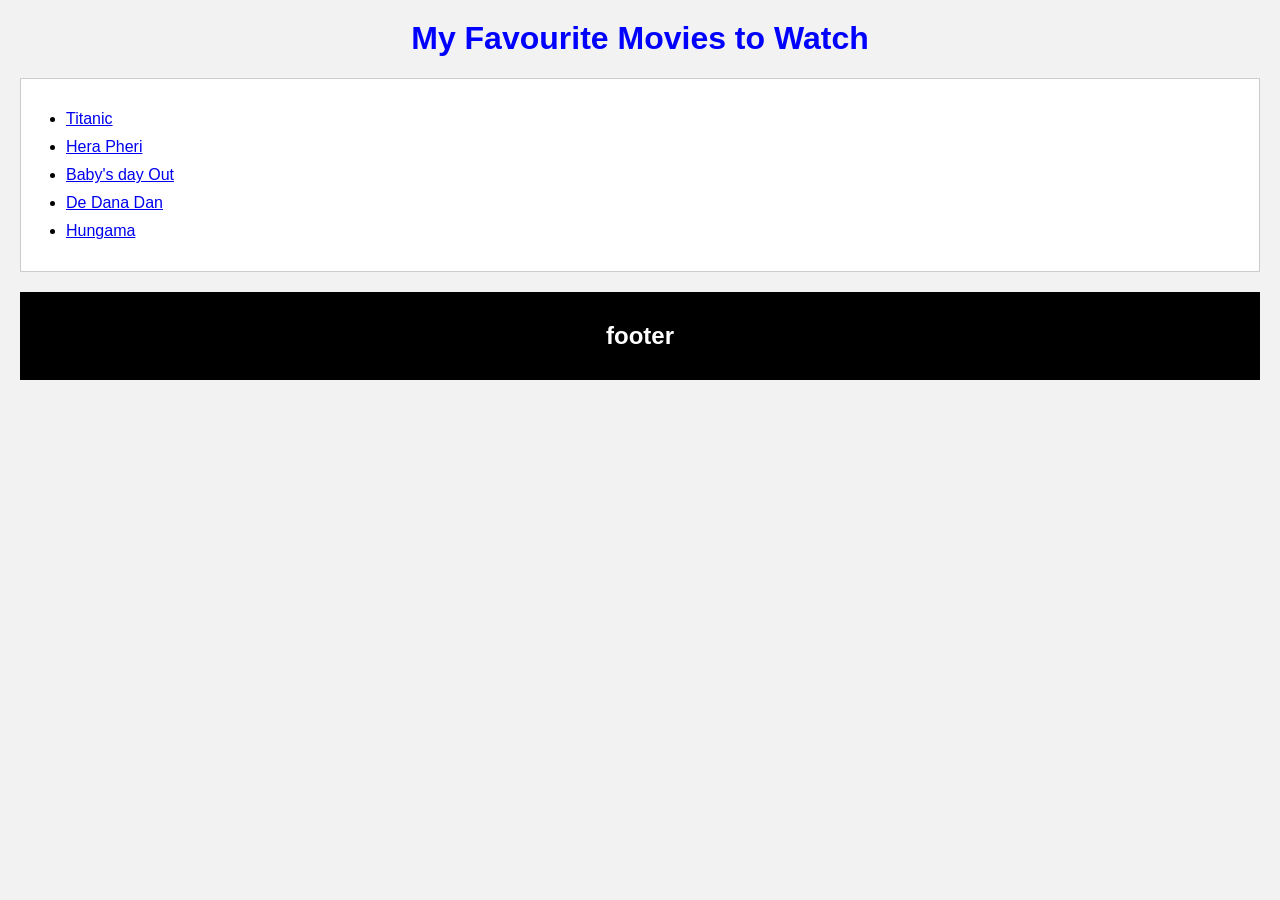
<file: index.html>
<html lang="en">
<head>
    <meta charset="UTF-8">
    <meta name="viewport" content="width=device-width, initial-scale=1.0">
    <link rel=" stylesheet" href="style.css">
    <title>Document</title>
</head>
<body>
    <h1 id="heading">My Favourite Movies to Watch</h1>
    <div>
        <ul id="list">
            <li class="items">
                <a>Titanic</a>
            </li>
            <li class="items">
                <a>Hera Pheri</a>
            </li>
            <li class="items">
                <a>Baby's day Out</a>
            </li>
            <li class="items">
                <a>De Dana Dan</a>
            </li>
            <li class="items">
                <a>Hungama</a>
            </li>
        </ul>
    </div>
    <footer>
        <h2>footer</h2>
    </footer>
</body>
<script src="app.js"></script>
</html>
</file>
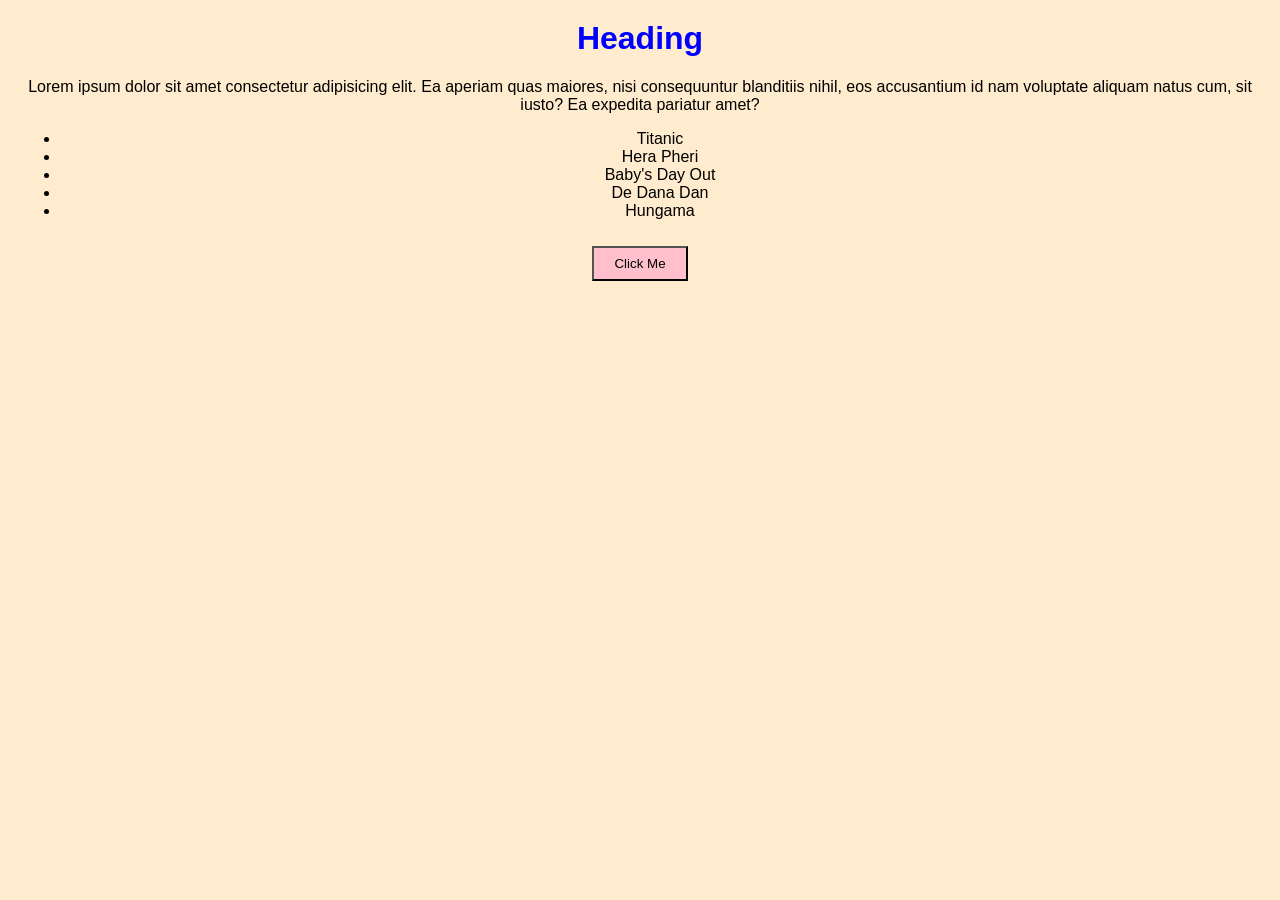
<file: DOM_2/index.html>
<html lang="en">
<head>
    <meta charset="UTF-8">
    <meta name="viewport" content="width=<device-width>, initial-scale=1.0">
    <link id="css" rel="stylesheet" href="style.css"> 
    <title>Document</title>
</head>
<body>
    <h1 id="heading">Heading</h1>
    <div>
        <p id="para">Lorem ipsum dolor sit amet consectetur adipisicing elit. Ea aperiam quas maiores, nisi consequuntur blanditiis nihil, eos accusantium id nam voluptate aliquam natus cum, sit iusto? Ea expedita pariatur amet?</p>
    </div>
    <div>
        <ul id="list">
            <li class="items">
                <a>Titanic</a>
            </li>
            <li class="items">
                <a>Hera Pheri</a>
            </li>
            <li class="items">
                <a>Baby's Day Out</a>
            </li>
            <li class="items">
                <a>De Dana Dan</a>
            </li>
            <li class="items">
                <a>Hungama</a>
            </li>
        </ul>
    </div>
    <div>
        <button id="btn">
            Click Me
        </button>
    </div>
</body>
<script src="app.js"></script>
</html>
</file>
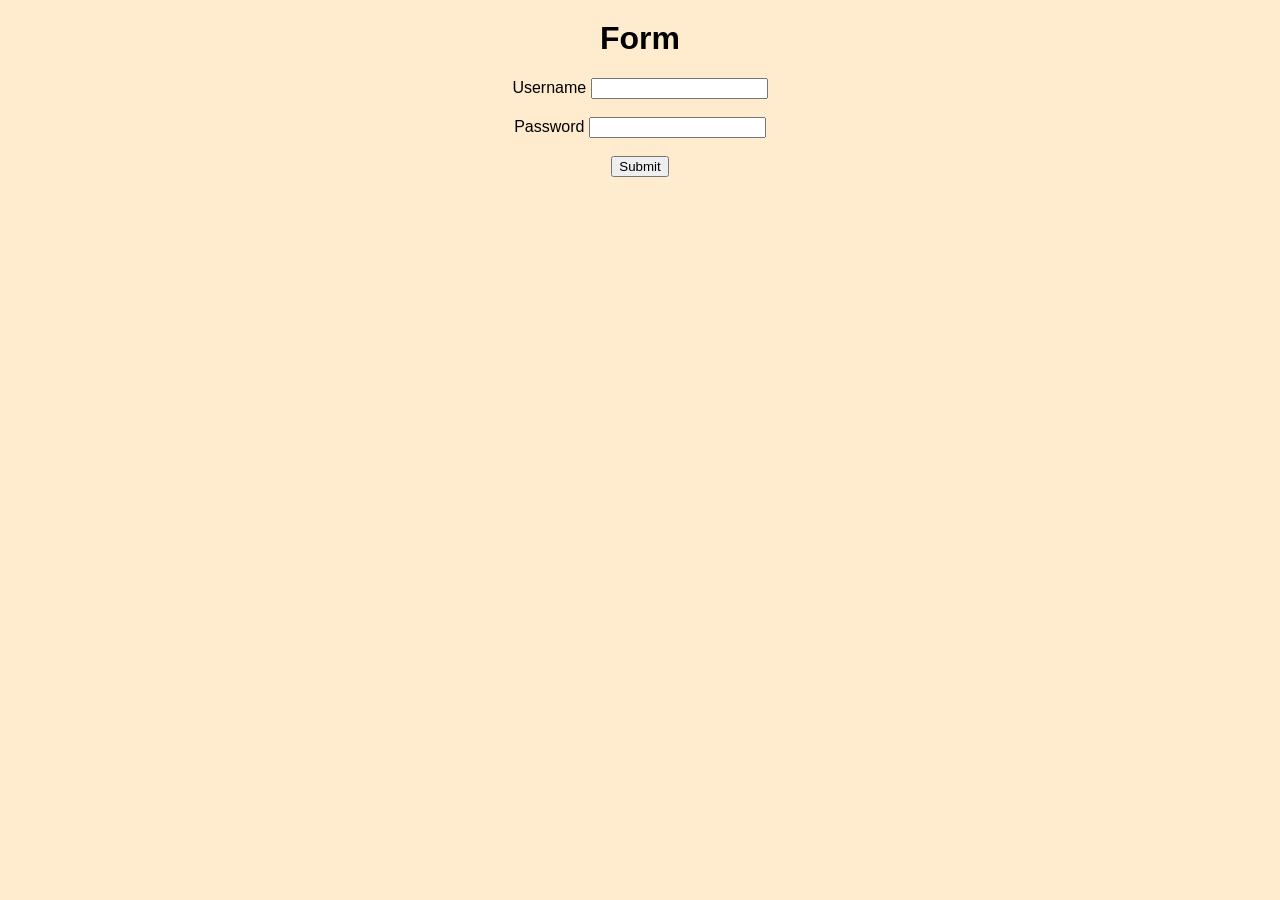
<file: DOM_3/index.html>
<html lang="en">
<head>
    <meta charset="UTF-8">
    <meta name="viewport" content="width=device-width, initial-scale=1.0">
    <title>Form</title>
    <link rel="stylesheet" href="style.css">
</head>
<body>
    <div>
        <h1>Form</h1>
    </div>
    <div>
        <form id="form" action="" method="get">
            <span>Username </span><input id="username" type="text" name="username">
            <br>
            <br>
            <span>Password </span><input id="password" type="password" name="password">
            <br>
            <br>
            <input type="submit">
        </form>
    </div>
</body>
<script src="index.js"></script>
</html>
</file>
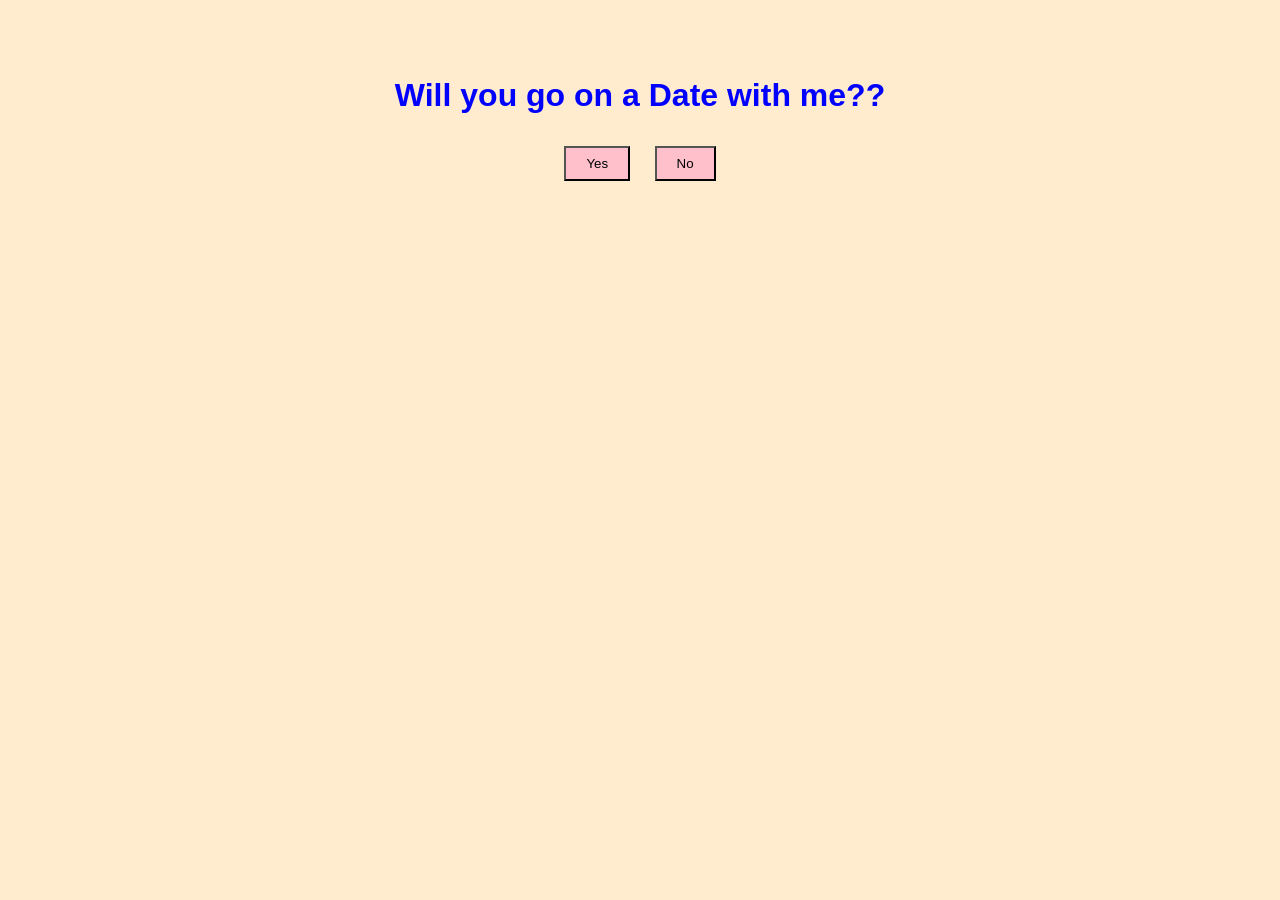
<file: DOM_2/test.html>
<html lang="en">
<head>
    <meta charset="UTF-8">
    <meta name="viewport" content="width=device-width, initial-scale=1.0">
    <title>Document</title>
    <link rel="stylesheet" href="style.css">
</head>
<body>
    <br>
    <br>
    <h1>Will you go on a Date with me??</h1>
    <div>
        <button id="yes">Yes</button>
        <button id="no">No</button>
    </div>
</body>
<script src="test.js"></script>
</html>
</file>
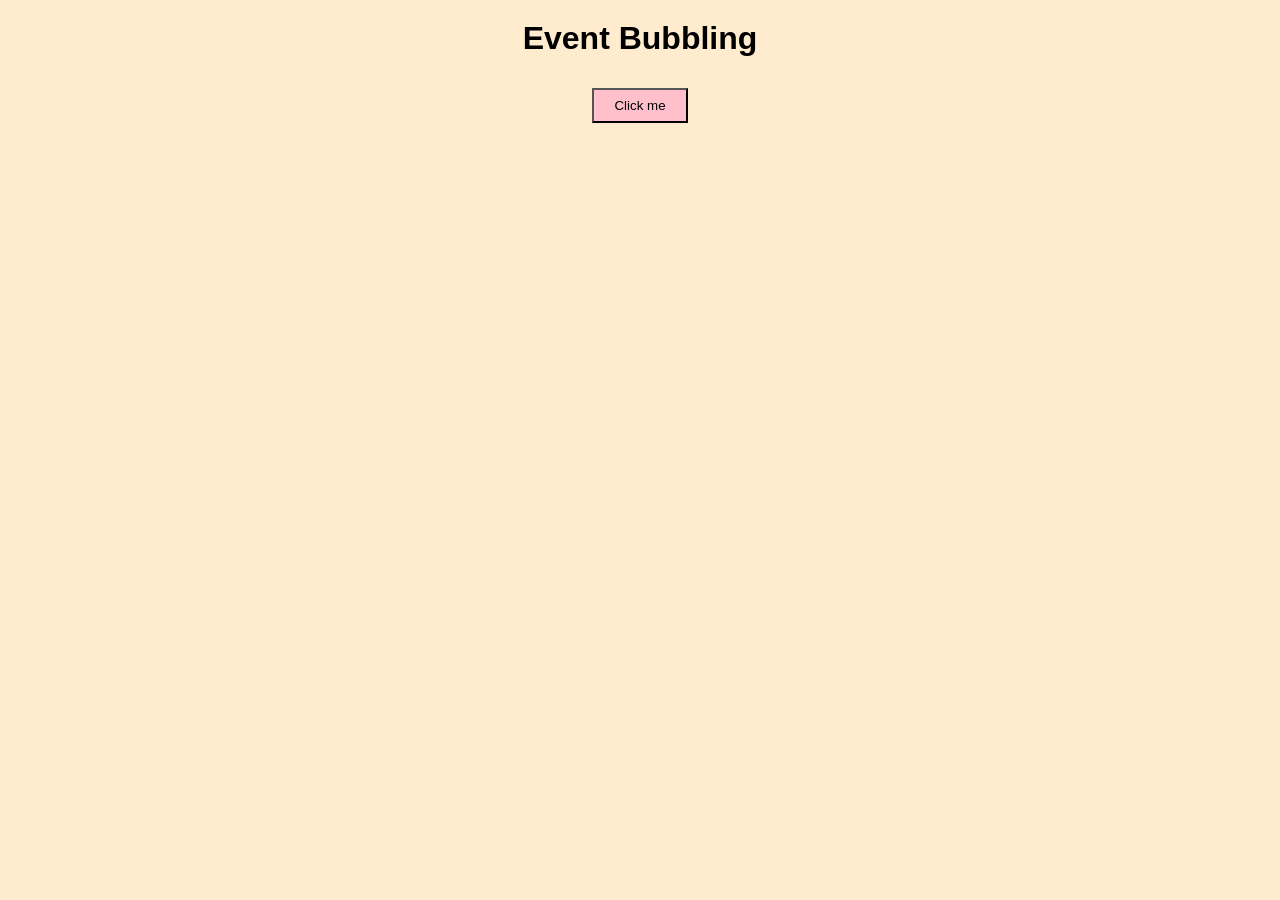
<file: DOM_3/eventBubbling.html>
<html lang="en">
<head>
    <meta charset="UTF-8">
    <meta name="viewport" content="width=device-width, initial-scale=1.0">
    <title>Event Bubbling</title>
    <link rel="stylesheet" href="style.css">
</head>
<body id="body">
    <div id="outerDiv">
        <div id="innerDiv">
            <h1>Event Bubbling</h1>
            <button id="btn">Click me</button>
        </div>
    </div>
</body>
<script src="index2.js"></script>
</html>
</file>
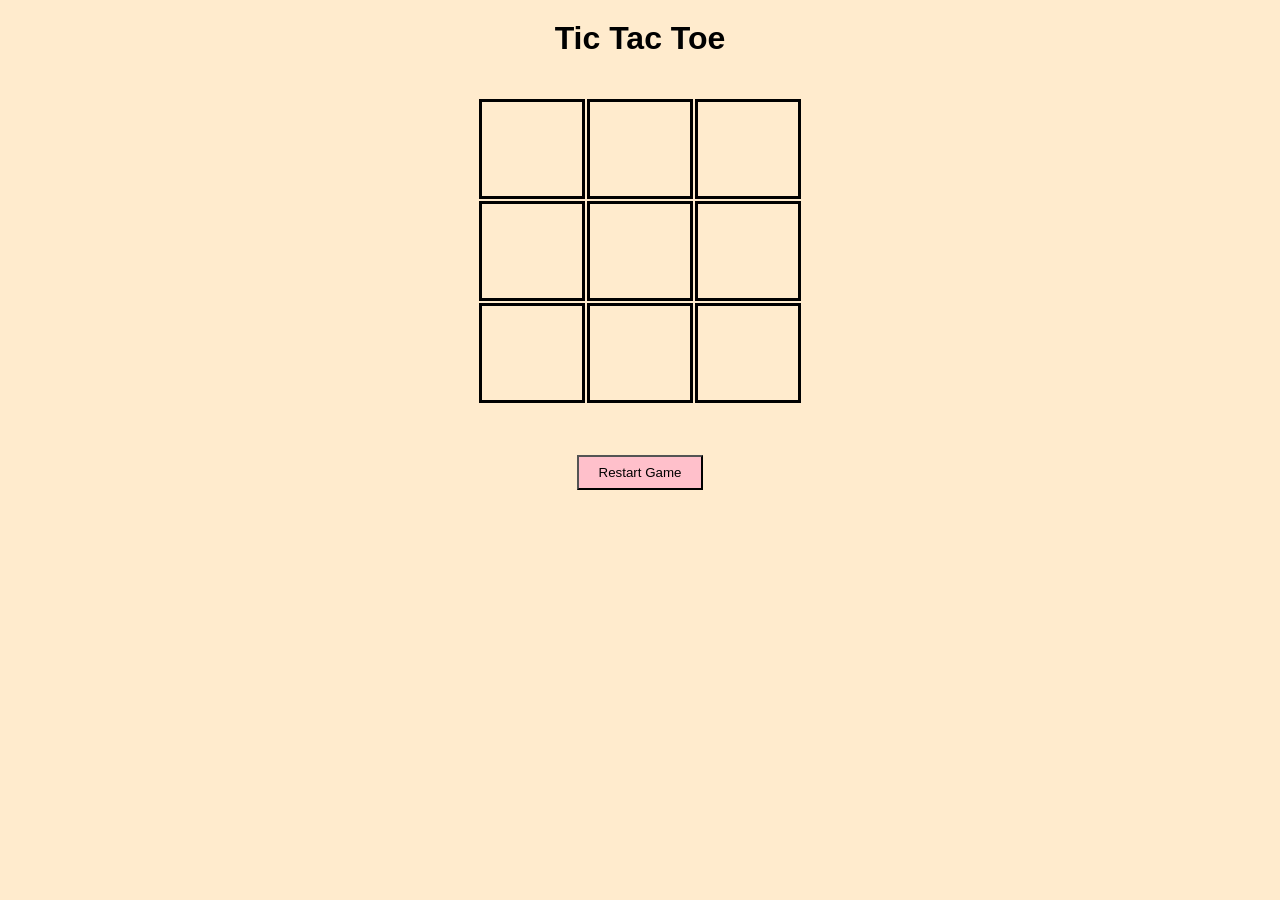
<file: DOM_3/tictac.html>
<html lang="en">
<head>
    <meta charset="UTF-8">
    <meta name="viewport" content="width=device-width, initial-scale=1.0">
    <title>Tic Tac Toe</title>
    <link rel="stylesheet" href="style.css">
</head>
<body>
    <div id="heading">
        <h1> Tic Tac Toe</h1>
    </div>

    <div id="container">
        <table id="grid">
            <tr>
                <td index="0"></td>
                <td index="1"></td>
                <td index="2"></td>
            </tr>
            <tr>
                <td index="3"></td>
                <td index="4"></td>
                <td index="5"></td>
            </tr>
            <tr>
                <td index="6"></td>
                <td index="7"></td>
                <td index="8"></td>
            </tr>
        </table>
    </div>
    <div id="winner"></div>
    <div id="restart">
        <button id="btn">Restart Game</button>
    </div>
</body>
<script src="tictac.js"></script>
</html>
</file>
<file: style.css>
body {
    font-family: Arial, sans-serif;
    margin: 20px;
    background-color: #f2f2f2;
}

h1 {
    color: blue;
    text-align: center;
}

div {
    background-color: white;
    padding: 15px;
    margin: 15px 0;
    border: 1px solid #ccc;
}

ul {
    padding-left: 30px;
}

li {
    margin: 10px 0;
}

footer {
    background-color: black;
    color: white;
    text-align: center;
    padding: 10px;
    margin-top: 20px;
}
</file>
<file: DOM_2/style.css>
body {
    font-family: Arial, sans-serif;
    margin: 20px;
    background-color: blanchedalmond;
}

h1 {
    color: blue;
    text-align: center;
}

button {
    padding: 8px 20px;
    margin: 10px;
    cursor: pointer;
    background-color: pink;
}

div {
    text-align: center;
}
</file>
<file: DOM_3/style.css>
body {
    font-family: Arial, sans-serif;
    margin: 20px;
    background-color: blanchedalmond;
}

h1 {
    color: black;
    text-align: center;
}

button {
    padding: 8px 20px;
    margin: 10px;
    cursor: pointer;
    background-color: pink;
}

div {
    text-align: center;
}

/* #innerDiv,#outerDiv,body{
    border: 3px solid black;
    margin: 30px;
} */

table td{
    border: 3px solid black;
    margin: 0px;
    height: 100px;
    width: 100px;
    font-size: 4em;
    padding: 0px;
    text-align: center;
    
}

#container{
    margin: 40px auto;
    display: flex;
    justify-content: center;
}
</file>
